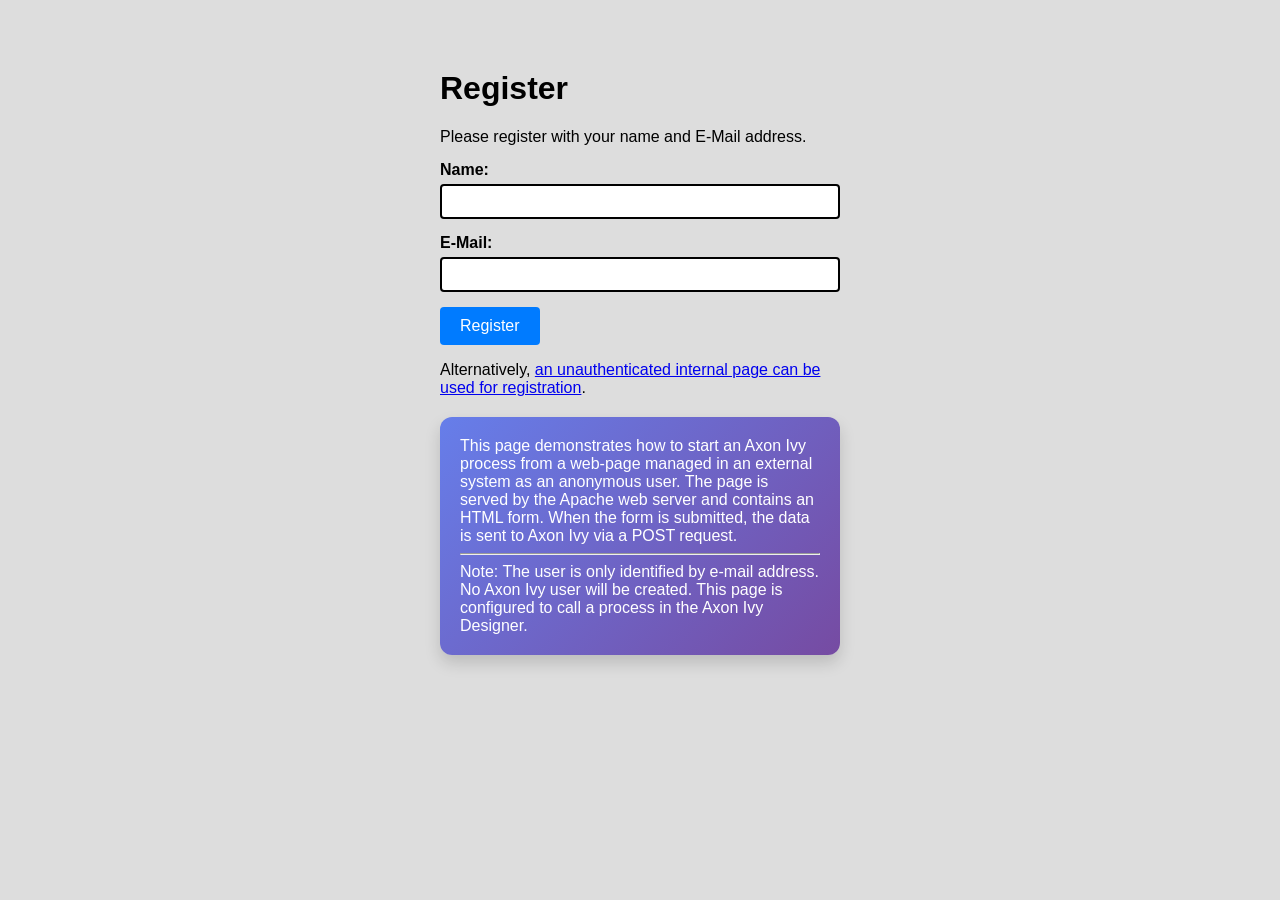
<file: anonymous-user-demos-extra/docker/apache/htdocs/designer/index.html>
<html>
<head>
<title>Register</title>
<meta charset="UTF-8">
<meta name="viewport" content="width=device-width, initial-scale=1.0">
<title>Register</title>
<style>
body {
  background-color: #ddd;
  font-family: Arial, sans-serif;
  max-width: 400px;
  margin: 50px auto;
  padding: 20px;
}

.form-group {
  margin-bottom: 15px;
}

label {
  display: block;
  margin-bottom: 5px;
  font-weight: bold;
}

input[type="text"] {
  width: 100%;
  padding: 8px;
  border: 2px solid #000;
  border-radius: 4px;
  box-sizing: border-box;
}

button {
  background-color: #007bff;
  color: white;
  padding: 10px 20px;
  border: none;
  border-radius: 4px;
  cursor: pointer;
  font-size: 16px;
}

button:hover {
  background-color: #0056b3;
}

.note {
  background: linear-gradient(135deg, #667eea 0%, #764ba2 100%);
  color: white;
  padding: 20px;
  margin: 20px 0;
  border-radius: 12px;
  box-shadow: 0 8px 16px rgba(0, 0, 0, 0.15);
  max-width: 400px;
  text-align: left;
}
</style>
</head>
<body>
  <h1>Register</h1>
  <div class="form-group">Please register with your name and E-Mail address.</div>
  <form action="/~Developer-anonymous-user-demos/Developer-anonymous-user-demos/1/pro/anonymous-user-demos-open/19C23640F9AD30D8/externalRegister.ivp" method="post">

    <div class="form-group">
      <label for="fullName">Name:</label> <input type="text" id="fullName" name="fullName" value="" required>
    </div>

    <div class="form-group">
      <label for="email">E-Mail:</label> <input type="text" id="email" name="email" value="" required>
    </div>

    <button type="submit">Register</button>
  </form>
  <div>
    Alternatively, <a href="/designer/pro/anonymous-user-demos-open/19C23640F9AD30D8/register.ivp">an unauthenticated
      internal page can be used for registration</a>.
  </div>
  <div class="note">
    This page demonstrates how to start an Axon Ivy process from a web-page managed in an external system as an
    anonymous user. The page is served by the Apache web server and contains an HTML form. When the form is submitted,
    the data is sent to Axon Ivy via a POST request.
    <hr />
    Note: The user is only identified by e-mail address. No Axon Ivy user will be created. This page is configured to
    call a process in the Axon Ivy Designer.
  </div>
</body>
</html>
</file>
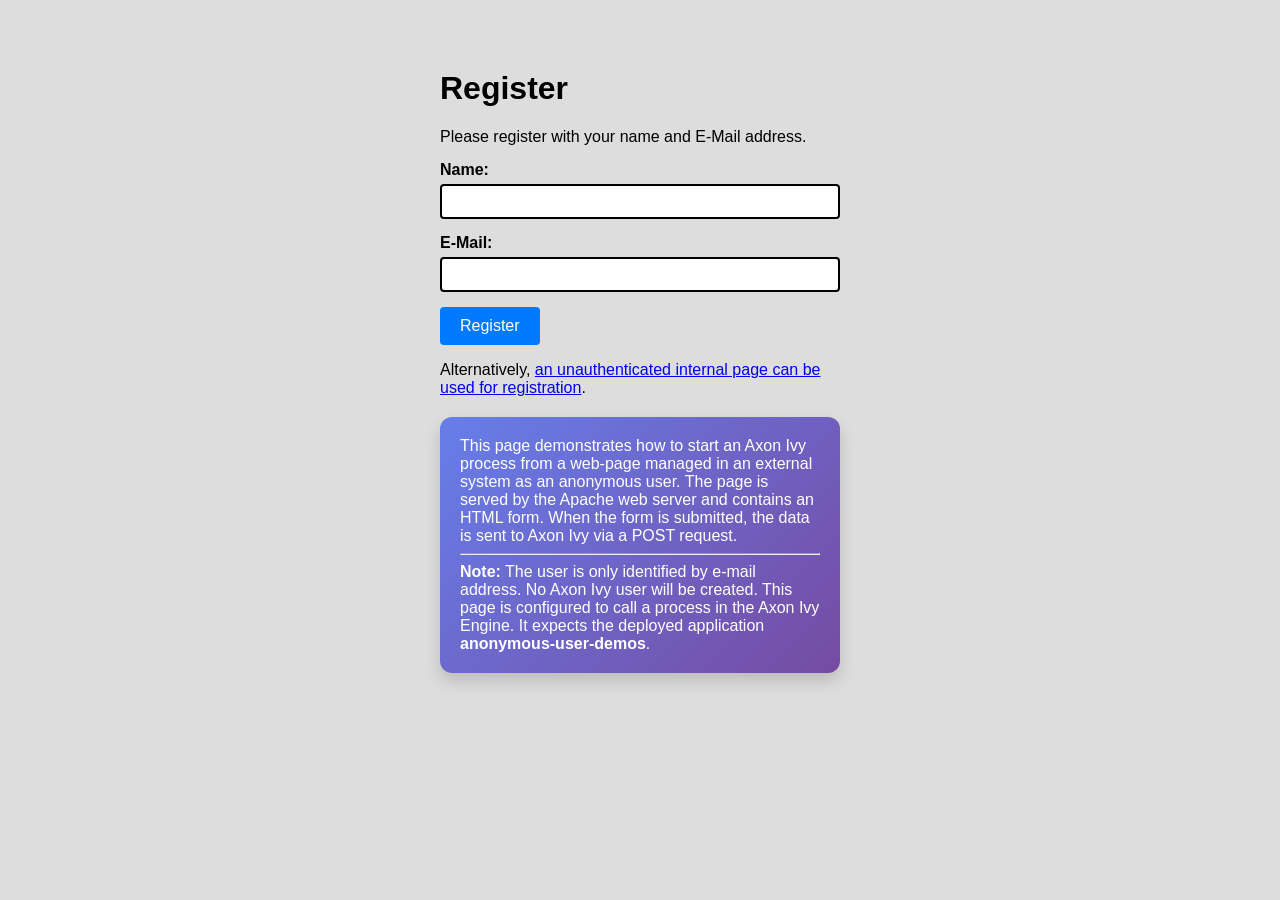
<file: anonymous-user-demos-extra/docker/apache/htdocs/engine/index.html>
<html>
<head>
<title>Register</title>
<meta charset="UTF-8">
<meta name="viewport" content="width=device-width, initial-scale=1.0">
<title>Register</title>
<style>
body {
  background-color: #ddd;
  font-family: Arial, sans-serif;
  max-width: 400px;
  margin: 50px auto;
  padding: 20px;
}

.form-group {
  margin-bottom: 15px;
}

label {
  display: block;
  margin-bottom: 5px;
  font-weight: bold;
}

input[type="text"] {
  width: 100%;
  padding: 8px;
  border: 2px solid #000;
  border-radius: 4px;
  box-sizing: border-box;
}

button {
  background-color: #007bff;
  color: white;
  padding: 10px 20px;
  border: none;
  border-radius: 4px;
  cursor: pointer;
  font-size: 16px;
}

button:hover {
  background-color: #0056b3;
}

.note {
  background: linear-gradient(135deg, #667eea 0%, #764ba2 100%);
  color: white;
  padding: 20px;
  margin: 20px 0;
  border-radius: 12px;
  box-shadow: 0 8px 16px rgba(0, 0, 0, 0.15);
  max-width: 400px;
  text-align: left;
}
</style>
</head>
<body>
  <h1>Register</h1>
  <div class="form-group">Please register with your name and E-Mail address.</div>
  <form action="/anonymous-user-demos/pro/anonymous-user-demos-open/19C23640F9AD30D8/externalRegister.ivp" method="post">

    <div class="form-group">
      <label for="fullName">Name:</label> <input type="text" id="fullName" name="fullName" value="" required>
    </div>

    <div class="form-group">
      <label for="email">E-Mail:</label> <input type="text" id="email" name="email" value="" required>
    </div>

    <button type="submit">Register</button>
  </form>
  <div>
    Alternatively, <a href="/anonymous-user-demos/pro/anonymous-user-demos-open/19C23640F9AD30D8/register.ivp">an
      unauthenticated internal page can be used for registration</a>.
  </div>
  <div class="note">
    This page demonstrates how to start an Axon Ivy process from a web-page managed in an external system as an
    anonymous user. The page is served by the Apache web server and contains an HTML form. When the form is submitted,
    the data is sent to Axon Ivy via a POST request.
    <hr />
    <strong>Note:</strong> The user is only identified by e-mail address. No Axon Ivy user will be created. This page is
    configured to call a process in the Axon Ivy Engine. It expects the deployed application <strong>anonymous-user-demos</strong>.
  </div>
</body>
</html>
</file>
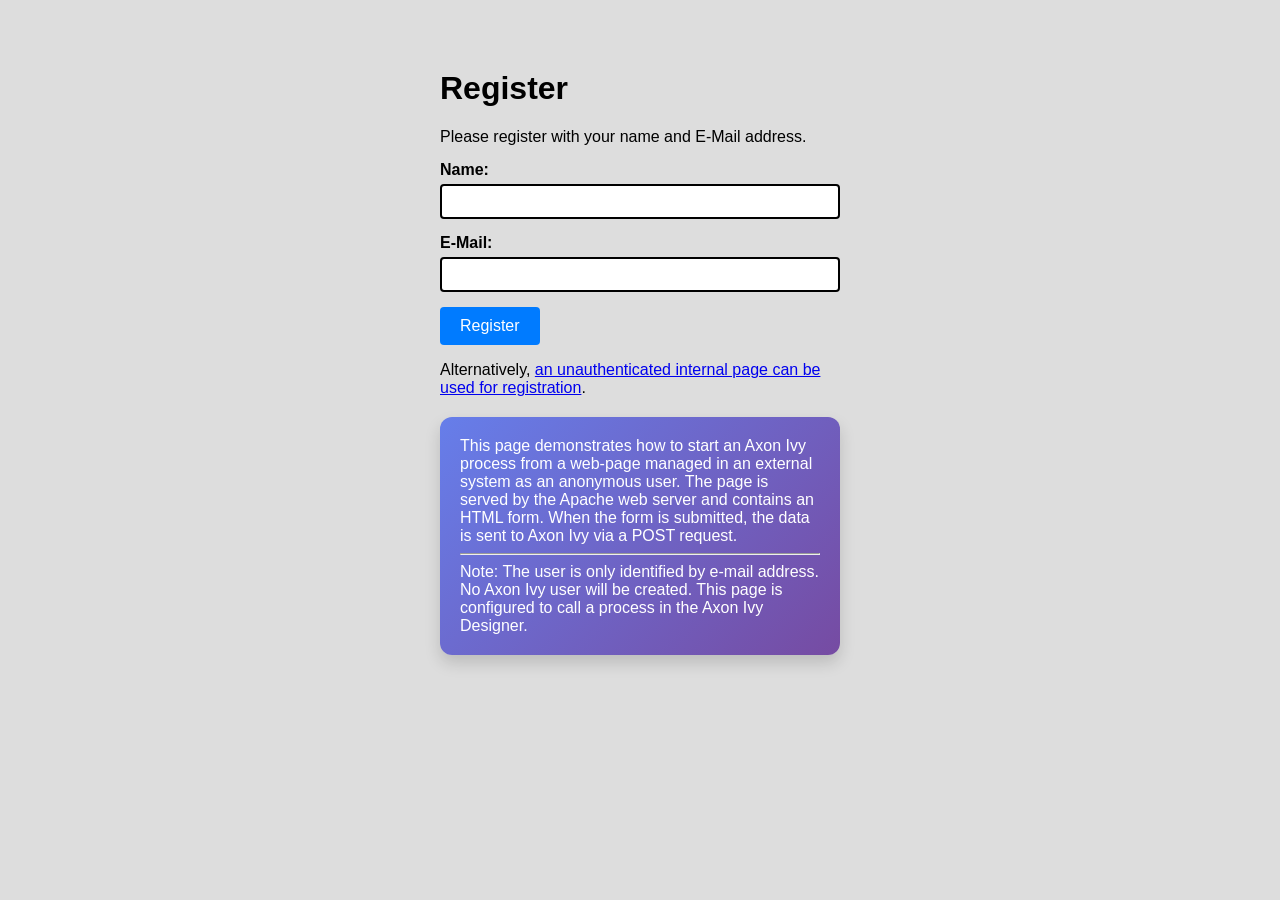
<file: anonymous-user-demos-extra/docker/apache/htdocs/designer/register.html>
<html>
<head>
<title>Register</title>
<meta charset="UTF-8">
<meta name="viewport" content="width=device-width, initial-scale=1.0">
<title>Register</title>
<style>
body {
  background-color: #ddd;
  font-family: Arial, sans-serif;
  max-width: 400px;
  margin: 50px auto;
  padding: 20px;
}

.form-group {
  margin-bottom: 15px;
}

label {
  display: block;
  margin-bottom: 5px;
  font-weight: bold;
}

input[type="text"] {
  width: 100%;
  padding: 8px;
  border: 2px solid #000;
  border-radius: 4px;
  box-sizing: border-box;
}

button {
  background-color: #007bff;
  color: white;
  padding: 10px 20px;
  border: none;
  border-radius: 4px;
  cursor: pointer;
  font-size: 16px;
}

button:hover {
  background-color: #0056b3;
}

.note {
  background: linear-gradient(135deg, #667eea 0%, #764ba2 100%);
  color: white;
  padding: 20px;
  margin: 20px 0;
  border-radius: 12px;
  box-shadow: 0 8px 16px rgba(0, 0, 0, 0.15);
  max-width: 400px;
  text-align: left;
}
</style>
</head>
<body>
  <h1>Register</h1>
  <div class="form-group">Please register with your name and E-Mail address.</div>
  <form action="/~Developer-anonymous-user-demos/Developer-anonymous-user-demos/1/pro/anonymous-user-demos-open/19C23640F9AD30D8/externalRegister.ivp" method="post">

    <div class="form-group">
      <label for="fullName">Name:</label> <input type="text" id="fullName" name="fullName" value="" required>
    </div>

    <div class="form-group">
      <label for="email">E-Mail:</label> <input type="text" id="email" name="email" value="" required>
    </div>

    <button type="submit">Register</button>
  </form>
  <div>
    Alternatively, <a href="/~Developer-anonymous-user-demos/Developer-anonymous-user-demos/1/pro/anonymous-user-demos-open/19C23640F9AD30D8/register.ivp">an unauthenticated
      internal page can be used for registration</a>.
  </div>
  <div class="note">
    This page demonstrates how to start an Axon Ivy process from a web-page managed in an external system as an
    anonymous user. The page is served by the Apache web server and contains an HTML form. When the form is submitted,
    the data is sent to Axon Ivy via a POST request.
    <hr />
    Note: The user is only identified by e-mail address. No Axon Ivy user will be created. This page is configured to
    call a process in the Axon Ivy Designer.
  </div>
</body>
</html>
</file>
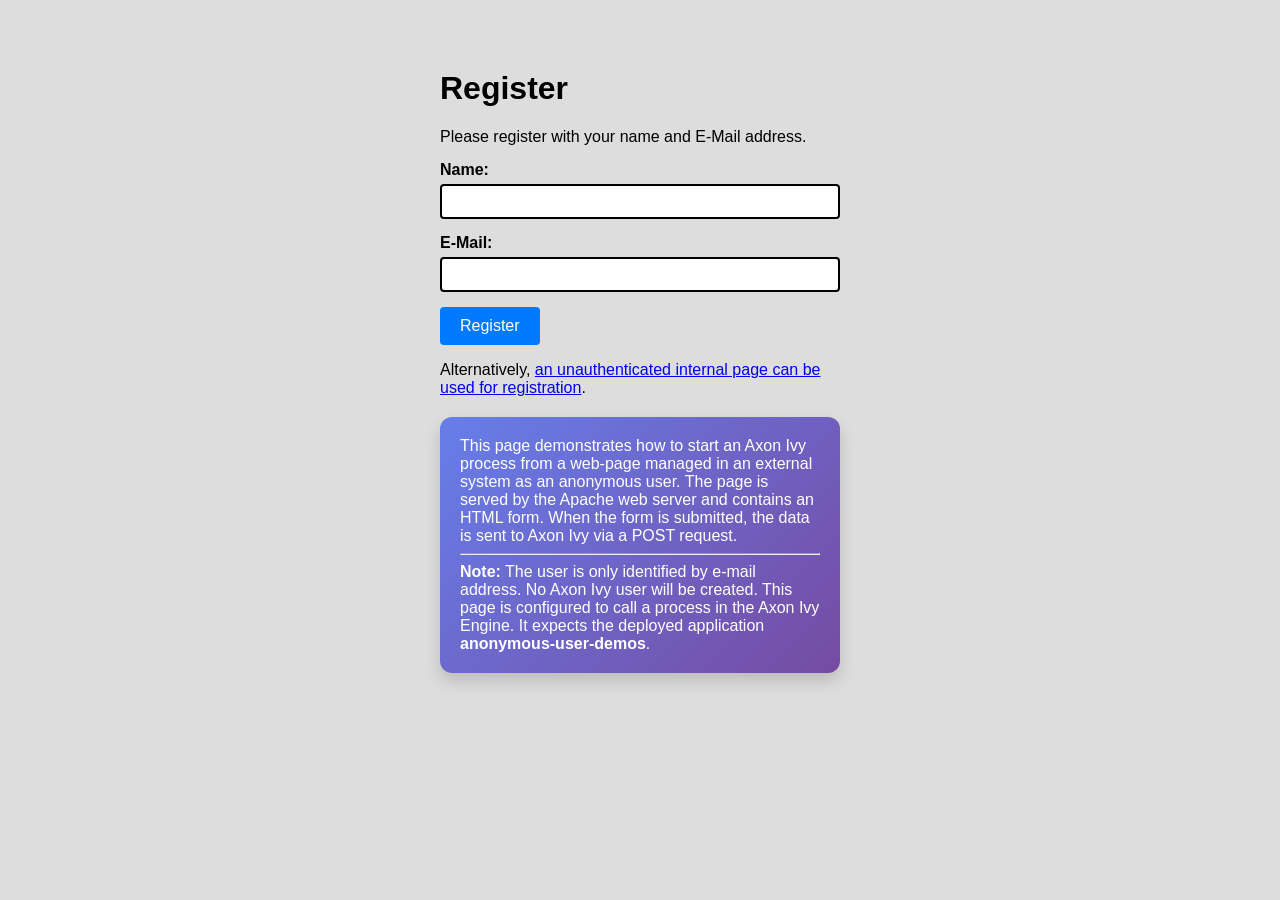
<file: anonymous-user-demos-extra/docker/apache/htdocs/engine/register.html>
<html>
<head>
<title>Register</title>
<meta charset="UTF-8">
<meta name="viewport" content="width=device-width, initial-scale=1.0">
<title>Register</title>
<style>
body {
  background-color: #ddd;
  font-family: Arial, sans-serif;
  max-width: 400px;
  margin: 50px auto;
  padding: 20px;
}

.form-group {
  margin-bottom: 15px;
}

label {
  display: block;
  margin-bottom: 5px;
  font-weight: bold;
}

input[type="text"] {
  width: 100%;
  padding: 8px;
  border: 2px solid #000;
  border-radius: 4px;
  box-sizing: border-box;
}

button {
  background-color: #007bff;
  color: white;
  padding: 10px 20px;
  border: none;
  border-radius: 4px;
  cursor: pointer;
  font-size: 16px;
}

button:hover {
  background-color: #0056b3;
}

.note {
  background: linear-gradient(135deg, #667eea 0%, #764ba2 100%);
  color: white;
  padding: 20px;
  margin: 20px 0;
  border-radius: 12px;
  box-shadow: 0 8px 16px rgba(0, 0, 0, 0.15);
  max-width: 400px;
  text-align: left;
}
</style>
</head>
<body>
  <h1>Register</h1>
  <div class="form-group">Please register with your name and E-Mail address.</div>
  <form action="/anonymous-user-demos/1/pro/anonymous-user-demos-open/19C23640F9AD30D8/externalRegister.ivp" method="post">

    <div class="form-group">
      <label for="fullName">Name:</label> <input type="text" id="fullName" name="fullName" value="" required>
    </div>

    <div class="form-group">
      <label for="email">E-Mail:</label> <input type="text" id="email" name="email" value="" required>
    </div>

    <button type="submit">Register</button>
  </form>
  <div>
    Alternatively, <a href="/anonymous-user-demos/1/pro/anonymous-user-demos-open/19C23640F9AD30D8/register.ivp">an
      unauthenticated internal page can be used for registration</a>.
  </div>
  <div class="note">
    This page demonstrates how to start an Axon Ivy process from a web-page managed in an external system as an
    anonymous user. The page is served by the Apache web server and contains an HTML form. When the form is submitted,
    the data is sent to Axon Ivy via a POST request.
    <hr />
    <strong>Note:</strong> The user is only identified by e-mail address. No Axon Ivy user will be created. This page is
    configured to call a process in the Axon Ivy Engine. It expects the deployed application <strong>anonymous-user-demos</strong>.
  </div>
</body>
</html>
</file>
